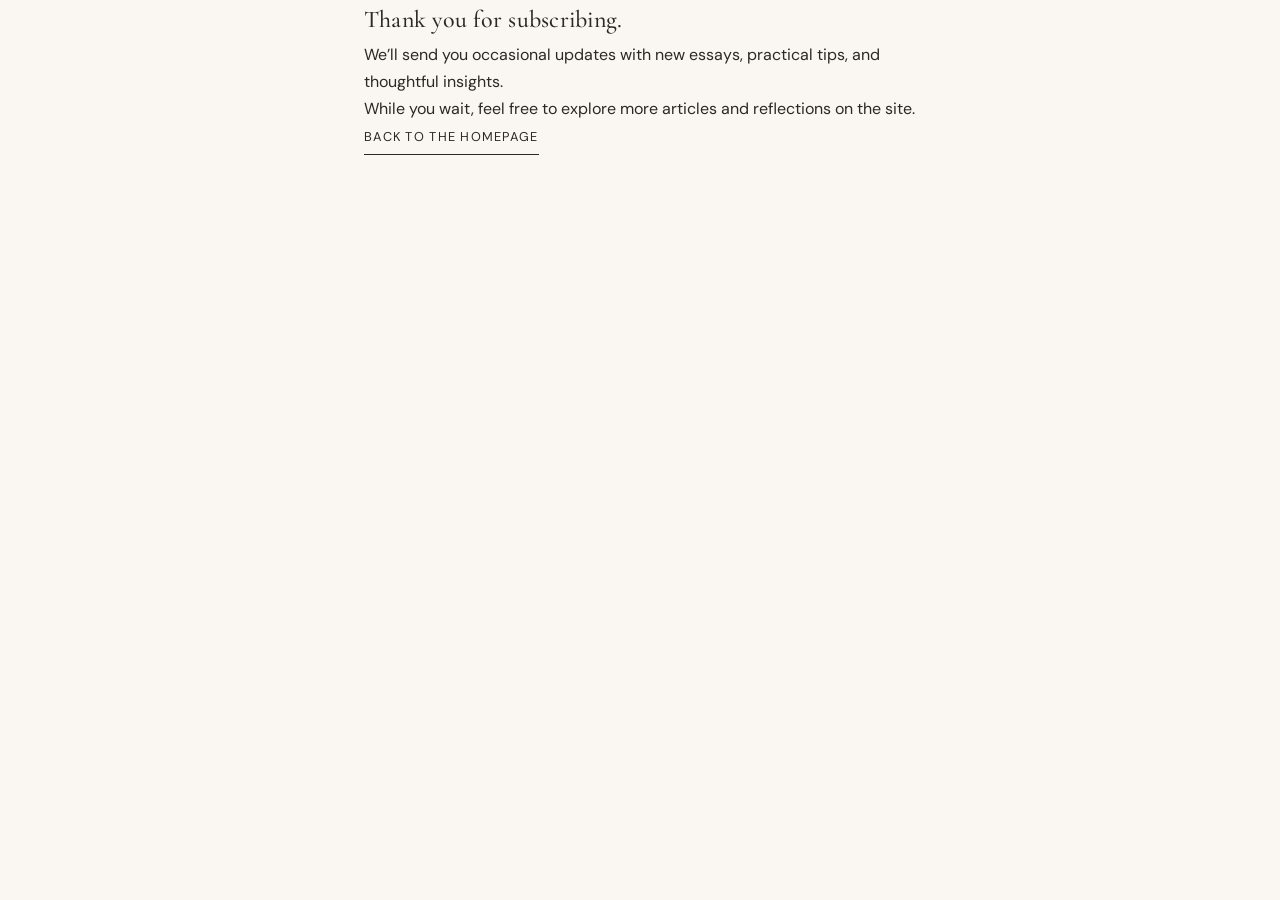
<file: thank-you.html>
<!DOCTYPE html>
<html lang="en">
<head>
  <meta charset="UTF-8">
  <meta name="viewport" content="width=device-width, initial-scale=1.0">
  <meta name="google-adsense-account" content="ca-pub-6880309199617810">
  <title>Thank You — Red Flag Notes</title>
  <link rel="stylesheet" href="style.css"><script async src="https://pagead2.googlesyndication.com/pagead/js/adsbygoogle.js?client=ca-pub-6880309199617810" crossorigin="anonymous"></script>  <!-- Google tag (gtag.js) -->
  <script async src="https://www.googletagmanager.com/gtag/js?id=G-W127JPCFZ4"></script>
  <script>
    window.dataLayer = window.dataLayer || [];
    function gtag(){dataLayer.push(arguments);}
    gtag('js', new Date());
    gtag('config', 'G-W127JPCFZ4');
    gtag('event', 'sign_up', {
      event_category: 'lead',
      event_label: 'newsletter',
      value: 1
    });
  </script>
</head>
<body>
  <div class="narrow">
    <section class="thank-you">
      <h1>Thank you for subscribing.</h1>
      <p>We’ll send you occasional updates with new essays, practical tips, and thoughtful insights.</p>
      <p>While you wait, feel free to explore more articles and reflections on the site.</p>
      <a href="index.html" class="btn">Back to the homepage</a>
    </section>
  </div>
</body>
</html>
</file>
<file: style.css>
@import url('https://fonts.googleapis.com/css2?family=Cormorant+Garamond:ital,wght@0,400;0,500;0,600;1,400&family=DM+Sans:wght@400;500&display=swap');

:root{
  --ivory:#FAF7F2;
  --blush:#E8C4B8;
  --rose:#C4756A;
  --charcoal:#2C2825;
  --muted:#8C7B75;
}

*{margin:0;padding:0;box-sizing:border-box;}

html{scroll-behavior:smooth;}

body{
  background:var(--ivory);
  color:var(--charcoal);
  font-family:'DM Sans',sans-serif;
  font-weight:400;
  line-height:1.7;
  -webkit-font-smoothing:antialiased;
}

h1,h2,h3,.display{
  font-family:'Cormorant Garamond',serif;
  font-weight:500;
  letter-spacing:0.01em;
}

a{color:inherit;text-decoration:none;}

/* ---------- NAV ---------- */
.nav{
  display:flex;
  align-items:center;
  justify-content:space-between;
  padding:2rem clamp(1.5rem,5vw,4rem);
  position:relative;
  z-index:10;
}

.nav .mark{
  font-family:'Cormorant Garamond',serif;
  font-size:1.25rem;
  letter-spacing:0.06em;
  text-transform:uppercase;
}

.nav .mark span{color:var(--rose);}

.nav-links{
  display:flex;
  gap:clamp(1.25rem,3vw,2.5rem);
  font-size:0.8rem;
  letter-spacing:0.08em;
  text-transform:uppercase;
}

.nav-links a{
  position:relative;
  padding-bottom:4px;
  color:var(--muted);
  transition:color .25s ease;
}
.nav-links a:hover,.nav-links a.active{color:var(--charcoal);}
.nav-links a.active::after{
  content:"";
  position:absolute;
  left:0;bottom:0;
  width:100%;
  height:1px;
  background:var(--rose);
}

/* ---------- LAYOUT ---------- */
.wrap{
  max-width:1180px;
  margin:0 auto;
  padding:0 clamp(1.5rem,5vw,4rem);
}

.narrow{
  max-width:680px;
  margin:0 auto;
  padding:0 clamp(1.5rem,5vw,4rem);
}

/* ---------- HERO (index) ---------- */
.hero{
  display:grid;
  grid-template-columns:1.1fr 1fr;
  align-items:center;
  gap:clamp(2rem,5vw,5rem);
  padding:2rem clamp(1.5rem,5vw,4rem) clamp(3rem,8vw,6rem);
  max-width:1180px;
  margin:0 auto;
}

.hero .eyebrow{
  font-size:0.75rem;
  letter-spacing:0.16em;
  text-transform:uppercase;
  color:var(--rose);
  margin-bottom:1.25rem;
  display:block;
}

.hero h1{
  font-size:clamp(2.4rem,5vw,3.6rem);
  line-height:1.08;
  margin-bottom:1.5rem;
}

.hero h1 em{
  font-style:italic;
  color:var(--rose);
}

.hero p.lede{
  color:var(--muted);
  font-size:1.05rem;
  max-width:46ch;
  margin-bottom:2.25rem;
}

.btn{
  display:inline-flex;
  align-items:center;
  gap:0.6rem;
  font-size:0.8rem;
  letter-spacing:0.1em;
  text-transform:uppercase;
  color:var(--charcoal);
  border-bottom:1px solid var(--charcoal);
  padding-bottom:6px;
  transition:opacity .25s ease, gap .25s ease;
}
.btn:hover{gap:0.9rem;opacity:0.7;}

.hero-image{
  position:relative;
  border-radius:2px;
  overflow:hidden;
  aspect-ratio:4/5;
}
.hero-image img{
  width:100%;height:100%;object-fit:cover;
  filter:saturate(0.85) contrast(1.02);
}
.hero-image::after{
  content:"";
  position:absolute;inset:0;
  background:linear-gradient(180deg,rgba(44,40,37,0) 55%,rgba(44,40,37,0.35) 100%);
}
.hero-image .thread{
  position:absolute;
  top:0;right:22px;
  width:1px;height:100%;
  background:linear-gradient(180deg,transparent,var(--rose) 20%,var(--rose) 80%,transparent);
  opacity:0.85;
}

/* ---------- disclaimer / intro block ---------- */
.intro-block{
  padding:clamp(3rem,8vw,5rem) 0 1.5rem;
  border-top:1px solid rgba(140,123,117,0.25);
}
.intro-block .kicker{
  font-size:0.75rem;
  letter-spacing:0.14em;
  text-transform:uppercase;
  color:var(--muted);
  margin-bottom:1rem;
}
.intro-block p{
  font-size:1.15rem;
  font-family:'Cormorant Garamond',serif;
  font-style:italic;
  color:var(--charcoal);
}

.insight-grid{
  display:grid;
  grid-template-columns:repeat(3, minmax(0, 1fr));
  gap:1rem;
  margin:1rem 0 3rem;
}
.insight-card{
  padding:1.4rem;
  background:rgba(255,255,255,0.55);
  border:1px solid rgba(140,123,117,0.2);
  border-radius:2px;
}
.insight-card .card-label{
  font-size:0.7rem;
  letter-spacing:0.14em;
  text-transform:uppercase;
  color:var(--rose);
}
.insight-card h3{
  font-size:1.15rem;
  margin:0.8rem 0 0.5rem;
}
.insight-card p{font-size:0.95rem;color:var(--muted);}

.photo-strip{
  display:grid;
  grid-template-columns:1.1fr 0.9fr;
  gap:1.2rem;
  align-items:center;
  margin-bottom:3rem;
}
.photo-strip img{
  width:100%;
  height:320px;
  object-fit:cover;
  border-radius:2px;
  filter:saturate(0.88);
}
.quote-card{
  padding:2rem;
  background:var(--blush);
  border-radius:2px;
}
.quote-card p{
  font-family:'Cormorant Garamond',serif;
  font-size:1.2rem;
  line-height:1.5;
  color:var(--charcoal);
}

/* ---------- FOOTER ---------- */
footer{
  padding:3rem clamp(1.5rem,5vw,4rem) 4rem;
  display:flex;
  justify-content:space-between;
  align-items:center;
  font-size:0.75rem;
  letter-spacing:0.06em;
  color:var(--muted);
  border-top:1px solid rgba(140,123,117,0.25);
  margin-top:4rem;
}

/* ---------- ARTICLE PAGE ---------- */
.article-header{
  padding:clamp(2.5rem,6vw,4rem) 0 2.5rem;
  text-align:left;
}
.article-header .eyebrow{
  font-size:0.75rem;
  letter-spacing:0.16em;
  text-transform:uppercase;
  color:var(--rose);
  margin-bottom:1rem;
  display:block;
}
.article-header h1{
  font-size:clamp(2.1rem,4.5vw,3rem);
  line-height:1.12;
  max-width:16ch;
}
.article-header .sub{
  margin-top:1.25rem;
  color:var(--muted);
  max-width:56ch;
  font-size:1rem;
}

.article-body{
  position:relative;
  padding-left:clamp(1.5rem,3vw,2.75rem);
  border-left:1px solid rgba(196,117,106,0.25);
}

.article-body::before{
  content:"";
  position:absolute;
  left:-1px;top:0;
  width:2px;
  height:100%;
  background:linear-gradient(180deg,var(--rose) 0%, var(--blush) 55%, transparent 100%);
}

.section{
  padding:2.25rem 0;
  border-bottom:1px solid rgba(140,123,117,0.18);
}
.section:last-child{border-bottom:none;}

.section .num{
  font-family:'Cormorant Garamond',serif;
  font-style:italic;
  color:var(--rose);
  font-size:0.95rem;
  display:block;
  margin-bottom:0.6rem;
}

.section h2{
  font-size:clamp(1.4rem,2.6vw,1.8rem);
  margin-bottom:0.85rem;
}

.section p{
  color:var(--charcoal);
  font-size:1rem;
  max-width:64ch;
}
.section p + p{margin-top:0.9rem;}

.pull{
  font-family:'Cormorant Garamond',serif;
  font-style:italic;
  font-size:1.3rem;
  color:var(--rose);
  margin:1.1rem 0;
  max-width:34ch;
  line-height:1.4;
}

.mid-image{
  margin:3rem 0;
  border-radius:2px;
  overflow:hidden;
}
.mid-image img{
  width:100%;
  height:auto;
  object-fit:contain;
  object-position:center;
  filter:saturate(0.88);
}
.mid-image.secondary{margin-top:2.2rem;}

.takeaway-grid{
  display:grid;
  grid-template-columns:repeat(2, minmax(0, 1fr));
  gap:1rem;
  margin:2.2rem 0 0;
}
.takeaway-card{
  padding:1.3rem 1.25rem;
  border:1px solid rgba(140,123,117,0.2);
  background:rgba(255,255,255,0.55);
  border-radius:2px;
}
.takeaway-card h3{
  font-size:1rem;
  margin-bottom:0.5rem;
  color:var(--charcoal);
}
.takeaway-card p{font-size:0.95rem;color:var(--muted);}

.research-box{
  margin-top:2.5rem;
  padding:2rem clamp(1.5rem,3vw,2.5rem);
  background:var(--blush);
  border-radius:2px;
}
.research-box h3{
  font-size:1.3rem;
  margin-bottom:1rem;
  color:var(--charcoal);
}
.research-box ul{
  list-style:none;
}
.research-box li{
  position:relative;
  padding-left:1.2rem;
  font-size:0.95rem;
  margin-bottom:0.7rem;
}
.research-box li::before{
  content:"—";
  position:absolute;left:0;
  color:var(--rose);
}
.research-box li:last-child{margin-bottom:0;}

/* ---------- REFLECT PAGE ---------- */
.reflect-hero{
  padding:clamp(3rem,8vw,5rem) 0 clamp(2rem,5vw,3rem);
  text-align:center;
}
.reflect-hero .eyebrow{
  font-size:0.75rem;
  letter-spacing:0.16em;
  text-transform:uppercase;
  color:var(--rose);
  margin-bottom:1.25rem;
  display:block;
}
.reflect-hero h1{
  font-size:clamp(1.9rem,4.2vw,2.8rem);
  line-height:1.25;
  font-style:italic;
}
.reflect-hero h1 .accent{color:var(--rose);font-style:normal;}

.reflect-image{
  border-radius:2px;
  overflow:hidden;
  aspect-ratio:21/9;
  margin:2rem 0 3.5rem;
}
.reflect-image img{width:100%;height:100%;object-fit:cover;filter:saturate(0.85);}

.axioms{
  display:grid;
  gap:0;
  margin-bottom:3.5rem;
}
.axiom{
  padding:1.4rem 0;
  border-top:1px solid rgba(140,123,117,0.25);
  display:grid;
  grid-template-columns:1fr 2fr;
  gap:1.5rem;
  align-items:baseline;
}
.axiom:last-child{border-bottom:1px solid rgba(140,123,117,0.25);}
.axiom .no{
  color:var(--muted);
  font-family:'Cormorant Garamond',serif;
  font-style:italic;
}
.axiom p{font-size:1.05rem;}

.closing{
  padding:2.5rem 0 1rem;
  border-top:1px solid rgba(140,123,117,0.25);
}
.closing p{
  font-family:'Cormorant Garamond',serif;
  font-size:1.4rem;
  font-style:italic;
  line-height:1.5;
  margin-bottom:1.25rem;
}
.closing p.final{
  color:var(--rose);
  font-size:1.6rem;
}

.gentle-note{
  margin-top:2.5rem;
  padding:1.5rem 1.4rem;
  border:1px solid rgba(140,123,117,0.2);
  background:rgba(255,255,255,0.55);
  border-radius:2px;
}
.gentle-note h3{
  font-size:1rem;
  margin-bottom:0.4rem;
  color:var(--charcoal);
}
.gentle-note p{color:var(--muted);font-size:0.95rem;}

.join-section{
  margin-top:2.5rem;
  padding:2rem 1.25rem;
  background:rgba(255,255,255,0.55);
  border:1px solid rgba(140,123,117,0.2);
  border-radius:2px;
}
.join-copy{
  margin-bottom:1.5rem;
}
.join-copy h2{
  font-size:clamp(1.5rem,2.4vw,2rem);
  margin:0.75rem 0 0.9rem;
  line-height:1.2;
  max-width:48ch;
}
.join-copy p{
  color:var(--muted);
  max-width:62ch;
}
.join-form{
  display:grid;
  gap:1rem;
}
.join-form label{
  display:grid;
  gap:0.35rem;
  font-size:0.85rem;
  color:var(--muted);
}
.join-form input{
  width:100%;
  padding:0.95rem 1rem;
  border:1px solid rgba(140,123,117,0.2);
  border-radius:2px;
  background:rgba(250,247,242,0.95);
  color:var(--charcoal);
}
.join-form button{
  width:min(100%,240px);
  padding:0.95rem 1.2rem;
  border:none;
  border-radius:2px;
  background:var(--charcoal);
  color:#fff;
  text-transform:uppercase;
  letter-spacing:0.08em;
  cursor:pointer;
  transition:opacity .25s ease;
}
.join-form button:hover{opacity:0.85;}
.join-form .small-note{
  margin-top:0.75rem;
  color:var(--muted);
  font-size:0.85rem;
}

.refs{
  margin-top:3rem;
  padding-top:2rem;
  border-top:1px solid rgba(140,123,117,0.25);
}
.refs h3{
  font-size:0.75rem;
  letter-spacing:0.14em;
  text-transform:uppercase;
  color:var(--muted);
  font-family:'DM Sans',sans-serif;
  font-weight:500;
  margin-bottom:1rem;
}
.refs ul{
  list-style:none;
  color:var(--muted);
  font-size:0.85rem;
}
.refs li{margin-bottom:0.4rem;}
.refs .note{
  margin-top:1.25rem;
  font-size:0.8rem;
  font-style:italic;
  color:var(--muted);
}

/* ---------- responsive ---------- */
@media (max-width:820px){
  .hero{grid-template-columns:1fr;}
  .hero-image{order:-1;aspect-ratio:16/10;}
  .axiom{grid-template-columns:1fr;gap:0.4rem;}
  .insight-grid,.takeaway-grid{grid-template-columns:1fr;}
  .photo-strip{grid-template-columns:1fr;}
}

/* ---------- accessibility ---------- */
a:focus-visible,button:focus-visible{
  outline:2px solid var(--rose);
  outline-offset:3px;
}

@media (prefers-reduced-motion:reduce){
  html{scroll-behavior:auto;}
}
</file>
